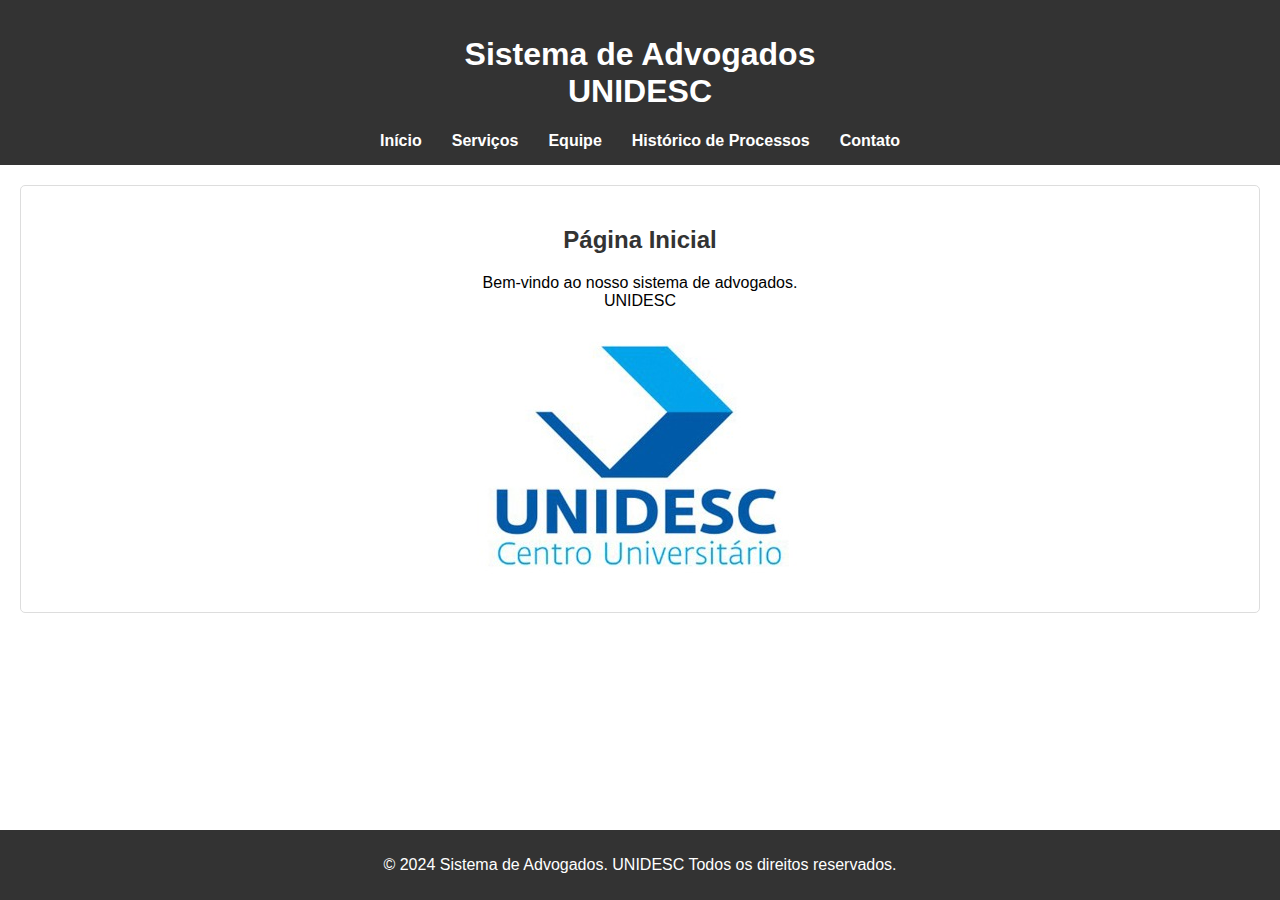
<file: ProjetoAdvogado/ProjetoAdvogado/index.html>
<!DOCTYPE html>
<html lang="pt-BR">
<head>
    <meta charset="UTF-8">
    <meta name="viewport" content="width=device-width, initial-scale=1.0">
    <title>Sistema de Advogados</title>
    <link rel="stylesheet" href="style.css">
</head>
<body>
    <header>
        <h1>Sistema de Advogados <br>UNIDESC</h1>
        <nav>
            <ul>
                <li><a href="index.html">Início</a></li>
                <li><a href="servico.html">Serviços</a></li>
                <li><a href="equipe.html">Equipe</a></li>
                <li><a href="Historico.html">Histórico de Processos</a></li>
                <li><a href="contato.html">Contato</a></li>
            </ul>
        </nav>
    </header>

    <section id="home">
        <center>
        <h2>Página Inicial</h2>
        <p>Bem-vindo ao nosso sistema de advogados. <br> UNIDESC</p>
        <img src="imagens/unidesc.PNG" alt="logo_unidesc">
        </center>
    </section>
    <footer>
        <p>&copy; 2024 Sistema de Advogados. UNIDESC Todos os direitos reservados.</p>
    </footer>
</body>
</html>
</file>
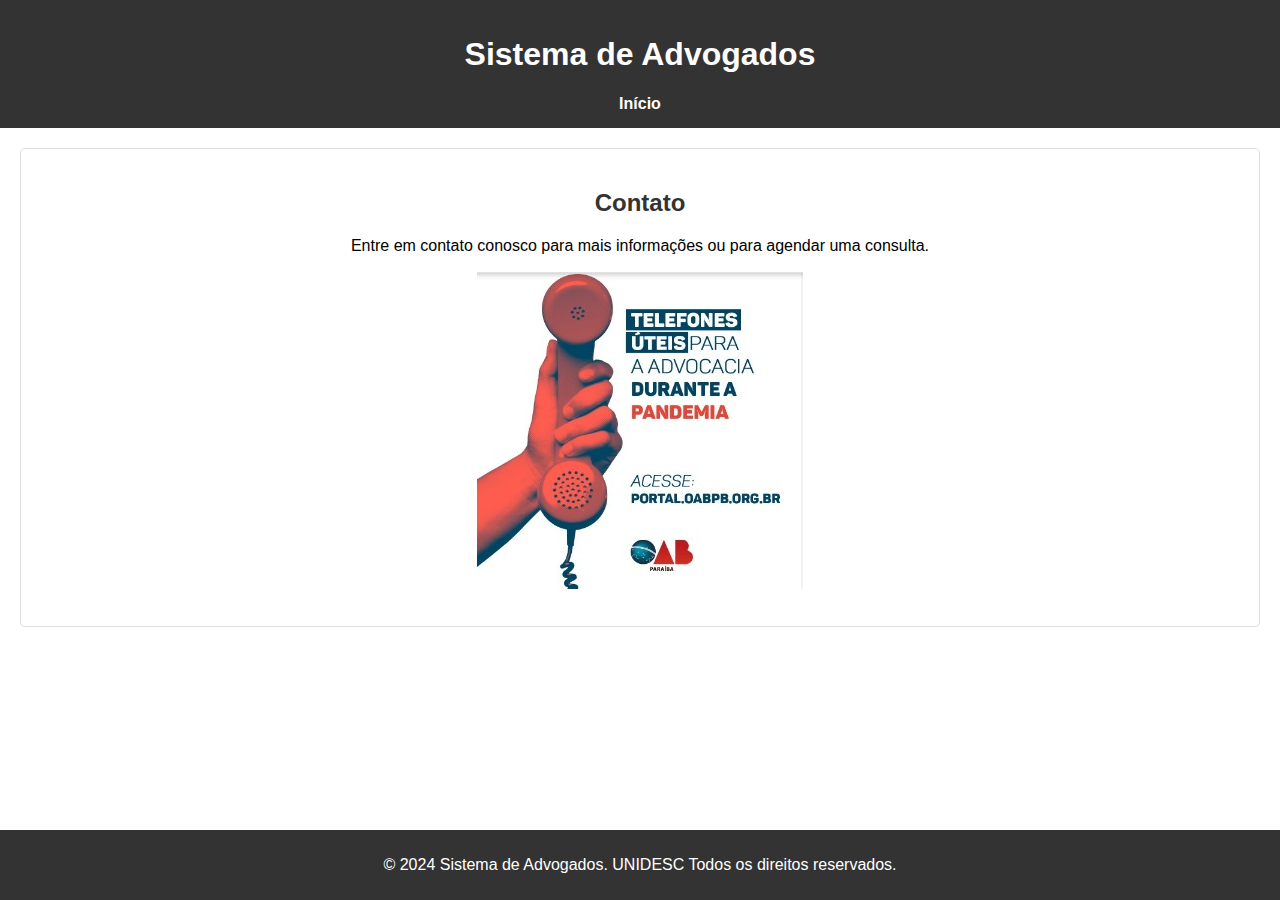
<file: ProjetoAdvogado/ProjetoAdvogado/contato.html>
<!DOCTYPE html>
<html lang="pt-BR">
<head>
    <meta charset="UTF-8">
    <meta name="viewport" content="width=device-width, initial-scale=1.0">
    <title>Contato - Sistema de Advogados</title>
    <link rel="stylesheet" href="style.css">
</head>
<body>
    <header>
        <h1>Sistema de Advogados</h1>
        <nav>
            <ul>
                <li><a href="index.html">Início</a></li>
            </ul>
        </nav>
    </header>

    <section id="contact">
        <center>
        <h2>Contato</h2>
        <p>Entre em contato conosco para mais informações ou para agendar uma consulta.</p>
        <img src="imagens/e3.PNG" alt="imagem_contato">
        </center>
    </section>

    <footer>
        <p>&copy; 2024 Sistema de Advogados. UNIDESC Todos os direitos reservados.</p>
    </footer>
</body>
</html>
</file>
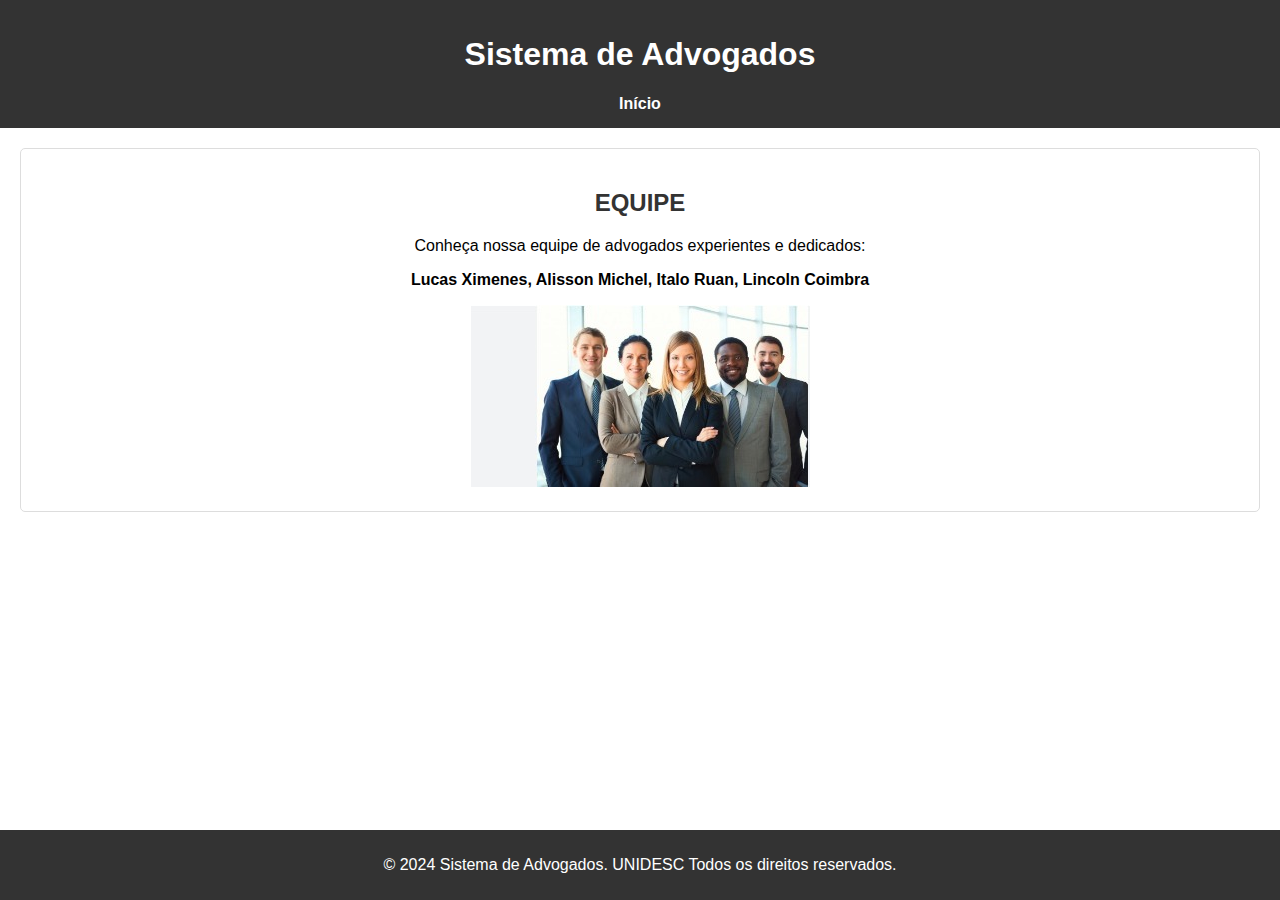
<file: ProjetoAdvogado/ProjetoAdvogado/equipe.html>
<!DOCTYPE html>
<html lang="pt-BR">
<head>
    <meta charset="UTF-8">
    <meta name="viewport" content="width=device-width, initial-scale=1.0">
    <title>Equipe - Sistema de Advogados</title>
    <link rel="stylesheet" href="style.css">
</head>
<body>
    <header>
        <h1>Sistema de Advogados</h1>
        <nav>
            <ul>
                <li><a href="index.html">Início</a></li>
            </ul>
        </nav>
    </header>

    <section id="team">
        <center>
        <h2>EQUIPE</h2>
        <p>Conheça nossa equipe de advogados experientes e dedicados:</p>
        <p><b>Lucas Ximenes, Alisson Michel, Italo Ruan, Lincoln Coimbra</b></p>
        <img src="imagens/e1.PNG" alt="imagem_equipe">
        </center>
    </section>

    <footer>
        <p>&copy; 2024 Sistema de Advogados. UNIDESC Todos os direitos reservados.</p>
    </footer>
</body>
</html>
</file>
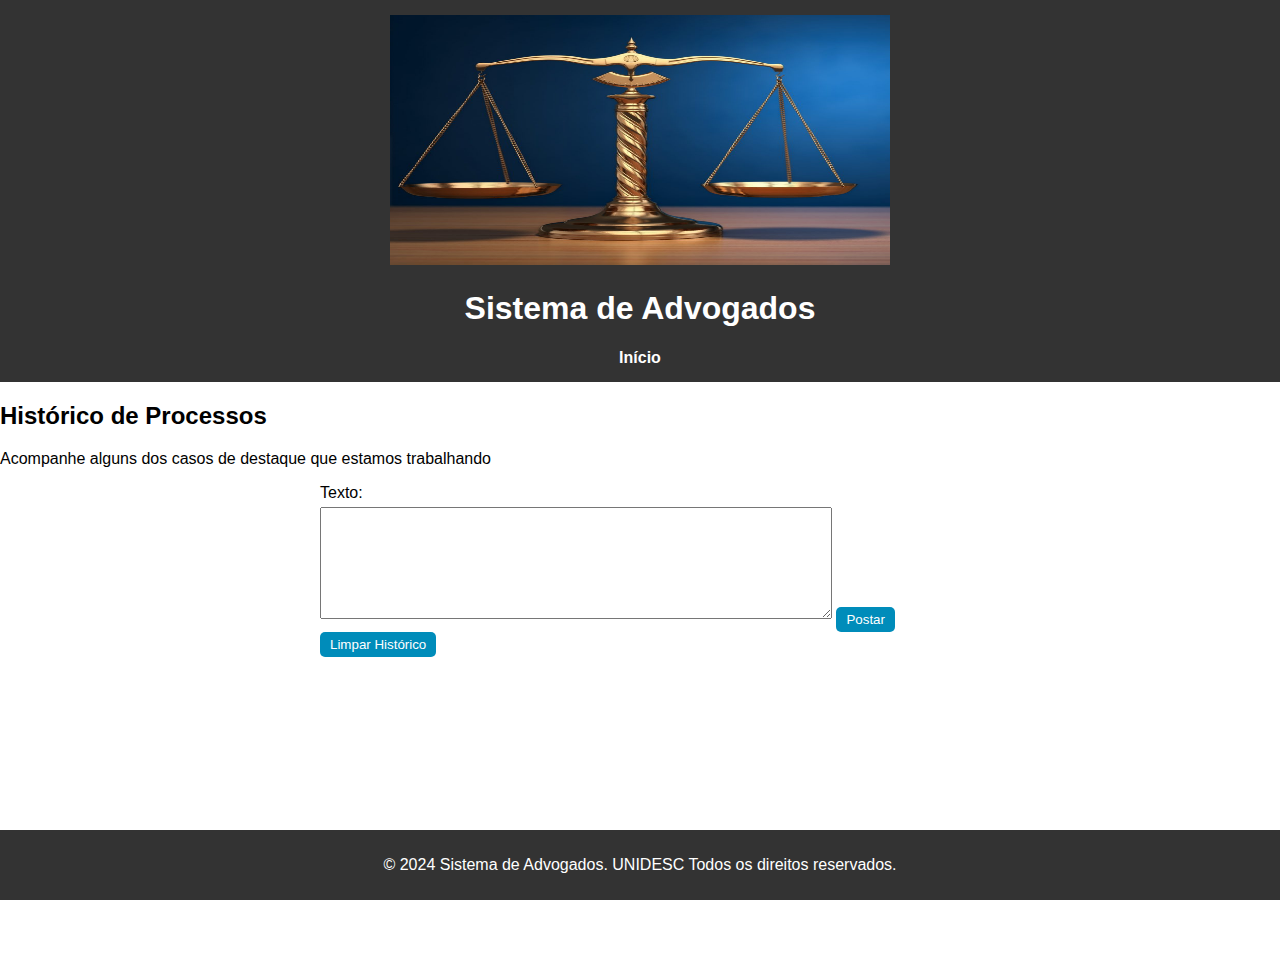
<file: ProjetoAdvogado/ProjetoAdvogado/Historico.html>
<!DOCTYPE html>
<html lang="pt-BR">
<head>
    <meta charset="UTF-8">
    <meta name="viewport" content="width=device-width, initial-scale=1.0">
    <title>Casos - Sistema de Advogados</title>
    <link rel="stylesheet" href="style.css">
</head>
<body>
    <header>
        <img height="250" width="500" src="imagens/hist.PNG
   ">
        <h1>Sistema de Advogados</h1>
        <nav>
            <ul>
                <li><a href="index.html">Início</a></li>
            </ul>
        </nav>
    </header>
    
        <h2>Histórico de Processos</h2>
        <p>Acompanhe alguns dos casos de destaque que estamos trabalhando</p>
        <style>
    
          body {
            font-family: Arial, sans-serif;
          }
      
          form {
            width: 50%;
            margin: 0 auto;
          }
      
          label {
            display: block;
            margin-bottom: 5px;
          }
      
          textarea {
            width: 500px;
            height: 100px;
            padding: 5px;
            margin-bottom: 5px;
          }
      
          button {
            background-color: #008CBA;
            color: #fff;
            padding: 5px 10px;
            border: none;
            border-radius: 5px;
          }
      
          .historico {
            list-style-type: none;
            padding: 0;
            margin: 0;
          }
      
          .historico li {
            padding: 5px;
            margin-bottom: 5px;
            background-color: #eee;
            white-space: pre-wrap;
          }
      
          .historico li span {
            float: right;
            font-size: 12px;
            color: #666;
          }
          
          .historico li button {
            float: right;
            margin-left: 5px;
            padding: 2px 5px;
            border: 1px solid #ccc;
            border-radius: 3px;
            background-color: #c70f0f;
            cursor: pointer;
            color: rgb(255, 247, 247);
          }
        </style>
      
      <body>
    
        <form method="post">
          <label for="texto">Texto:</label>
          <textarea id="texto" rows="4" cols="50"></textarea>
      
          <button type="submit">Postar</button>
          <button type="button" id="limpar-historico">Limpar Histórico</button>
        </form>
      
        <ul class="historico">
        </ul>
        <body style="margin-bottom: 250px;">
            <!-- Conteúdo da página -->
        </body>
        
        <script>
          const formulario = document.querySelector('form');
          const historico = document.querySelector('.historico');
          const botaoLimparHistorico = document.querySelector('#limpar-historico');
          const texto = document.querySelector('#texto');
      
          formulario.addEventListener('submit', (e) => {
            e.preventDefault();
      
            const texto = document.querySelector('#texto').value;
      
            const li = document.createElement('li');
            const p = document.createElement('p');
            p.textContent = texto;
      
            const data = new Date();
            const dataFormatada = `${data.getDate()}/${data.getMonth() + 1}/${data.getFullYear()} ${data.getHours()}:${data.getMinutes()}:${data.getSeconds()}`;
      
            const span = document.createElement('span');
            span.textContent = dataFormatada;
      
            li.appendChild(p);
            li.appendChild(span);
      
            const botaoApagar = document.createElement('button');
            botaoApagar.textContent = 'Apagar';
            botaoApagar.addEventListener('click', () => {
              li.remove();
            });
      
            li.appendChild(botaoApagar);
      
            historico.appendChild(li);
          });
      
          texto.addEventListener('keypress', (e) => {
            if (e.key === 'Enter' && !e.shiftKey) {
              e.preventDefault();
              formulario.dispatchEvent(new Event('submit'));
            }
          });
      
          botaoLimparHistorico.addEventListener('click', () => {
            historico.innerHTML = '';
          });
        </script>
        <br>
        <br>
        <br>

      </body>
      </html>
   
      <footer>
        <p>&copy; 2024 Sistema de Advogados. UNIDESC Todos os direitos reservados.</p>
    </footer>
</file>
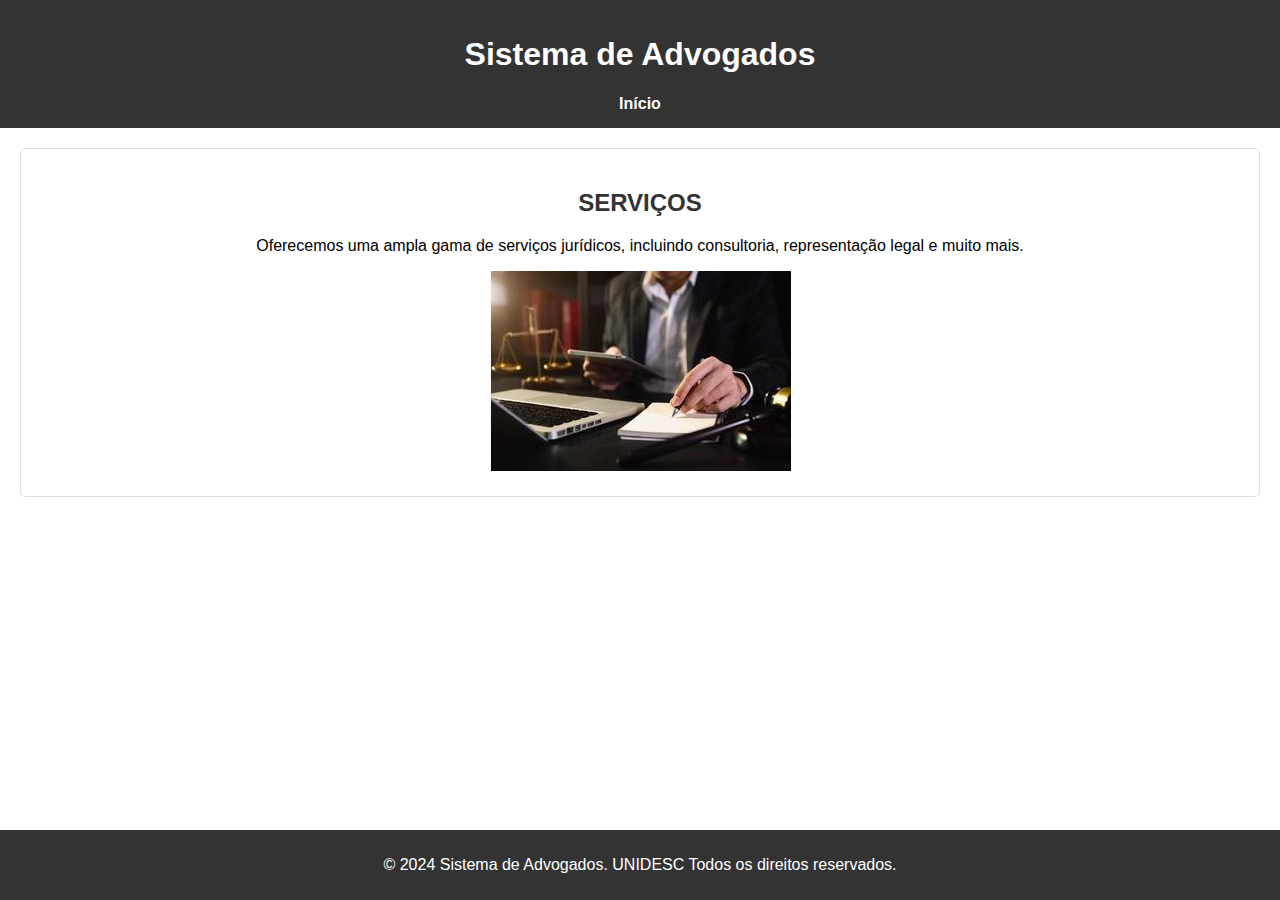
<file: ProjetoAdvogado/ProjetoAdvogado/servico.html>
<!DOCTYPE html>
<html lang="pt-BR">
<head>
    <meta charset="UTF-8">
    <meta name="viewport" content="width=device-width, initial-scale=1.0">
    <title>Serviços - Sistema de Advogados</title>
    <link rel="stylesheet" href="style.css">
</head>
<body>
    <header>
        <h1>Sistema de Advogados</h1>
        <nav>
            <ul>
                <li><a href="index.html">Início</a></li>
            </ul>
        </nav>
    </header>

    <section id="services">
        <center>
        <h2>SERVIÇOS</h2>
        <p>Oferecemos uma ampla gama de serviços jurídicos, incluindo consultoria, representação legal e muito mais.</p>
        <img src="imagens/s1.PNG" alt="imagem_serviços">
        </center>
    </section>

    <footer>
        <p>&copy; 2024 Sistema de Advogados. UNIDESC Todos os direitos reservados.</p>
    </footer>
</body>
</html>
</file>
<file: ProjetoAdvogado/ProjetoAdvogado/style.css>
body {
    font-family: Arial, sans-serif;
    margin: 0;
    padding: 0;
}

header {
    background-color: #333;
    color: white;
    padding: 15px 0;
    text-align: center;
}

nav ul {
    list-style-type: none;
    margin: 0;
    padding: 0;
    display: flex;
    justify-content: center;
}

nav ul li {
    margin: 0 15px;
}

nav ul li a {
    color: white;
    text-decoration: none;
    font-weight: bold;
}

nav ul li a:hover {
    text-decoration: underline;
}

section {
    padding: 20px;
    margin: 20px;
    border: 1px solid #ddd;
    border-radius: 5px;
}

section h2 {
    color: #333;
}

footer {
    background-color: #333;
    color: white;
    text-align: center;
    padding: 10px 0;
    position: fixed;
    width: 100%;
    bottom: 0;
}
</file>
